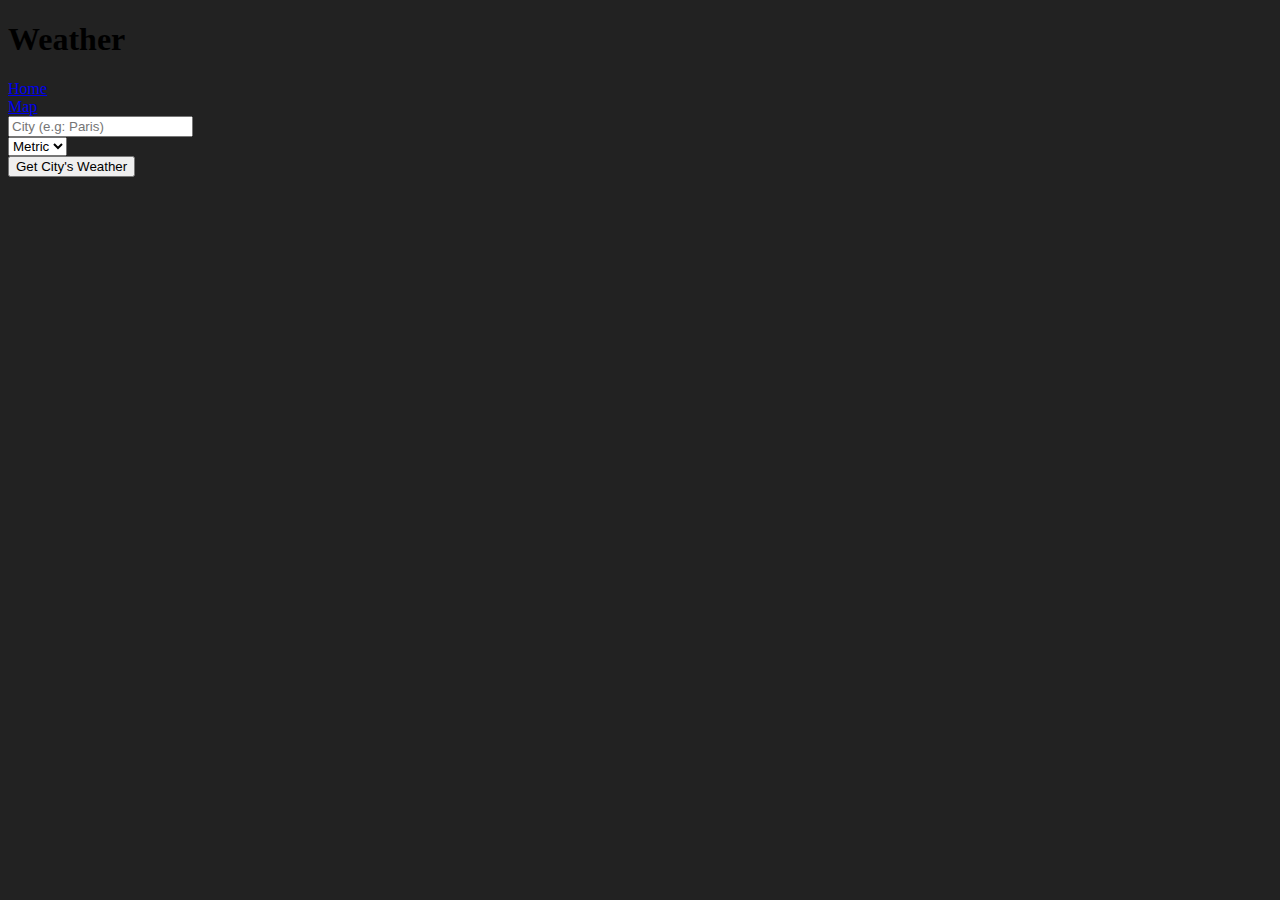
<file: index.html>
<!DOCTYPE html>
<html lang="en">
  <head>
    <meta charset="UTF-8">
    <meta name="viewport" content="width=device-width, initial-scale=1.0">
    <title>Weather</title>
    <link rel="stylesheet" href="assets/css/styles.css">
    <link rel="icon" href="assets/img/weather.png" type="image/x-icon">
  </head>
  <body>
    <header>
      <h1>Weather</h1>
      <nav>
        <div class="header-box">
          <a href="index.html">
            <div class="box">
              Home
            </div>
          </a>
          <a href="map.html">
            <div class="box">
              Map
            </div>
          </a>
        </div>
      </nav>
    </header>

    <form id="city-form" action="#" method="post">
      <div class="form-box">
        <input type="text" name="city" placeholder="City (e.g: Paris)" required>
      </div>
      <div class="form-box">
        <select id="units" name="units">
          <option value="metric">Metric</option>
          <option value="us">US</option>
          <option value="uk">UK</option>
        </select>
      </div>
      <div class="form-box">
        <button type="submit">Get City's Weather</button>
      </div>
    </form>

    <div id="city-weather"></div>
    <script src="assets/js/index.cjs"></script>
  </body>
</html>
</file>
<file: assets/css/styles.css>
body {
  background-color: #222222
}
</file>
